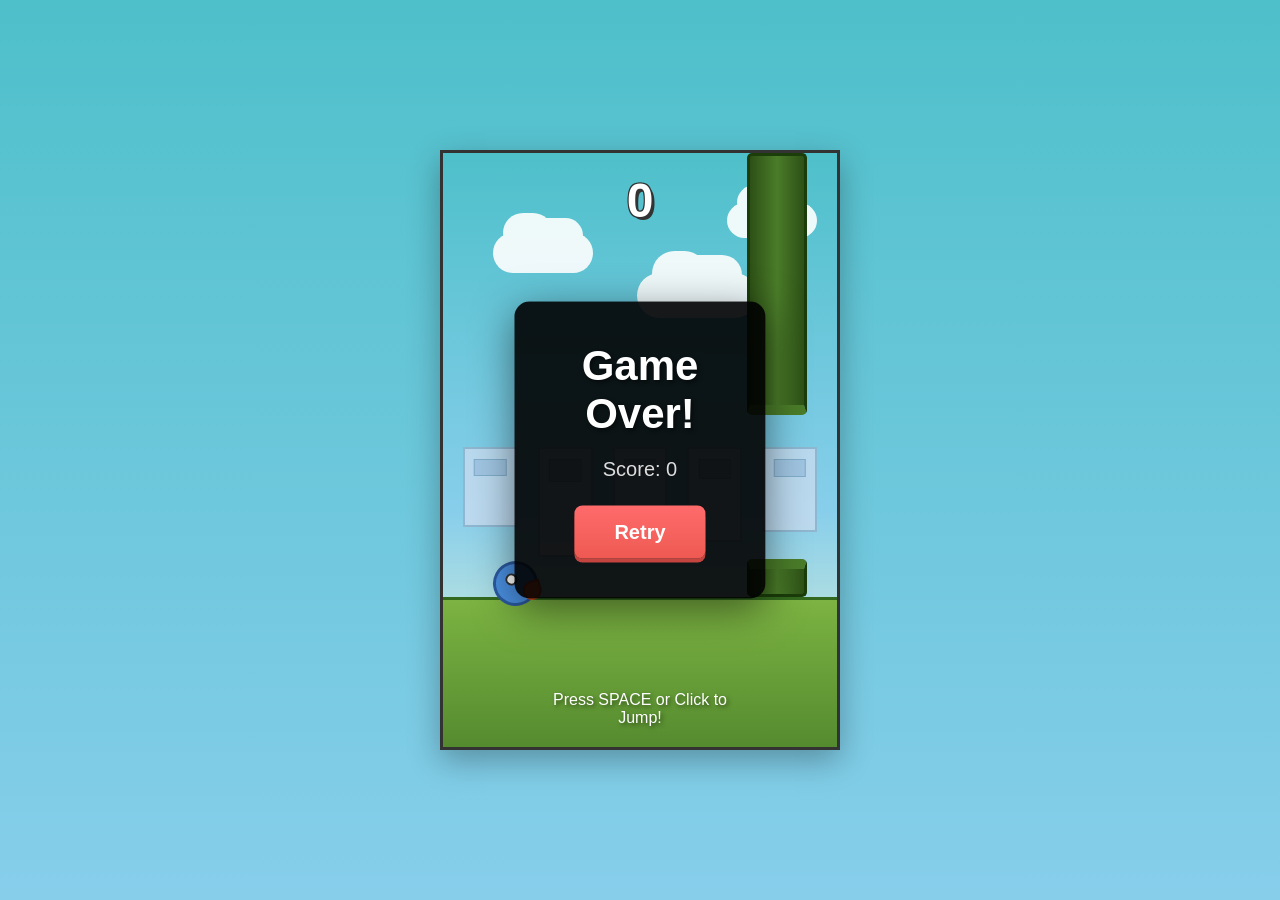
<file: index.html>
<!DOCTYPE html>
<html lang="en">
<head>
    <meta charset="UTF-8">
    <meta name="viewport" content="width=device-width, initial-scale=1.0">
    <title>Flappy Bird Game</title>
    <link rel="stylesheet" href="style.css">
    <link rel="icon" type="image/png" sizes="32x32" href="favicon-32x32.png">
    <link rel="icon" type="image/png" sizes="16x16" href="favicon-16x16.png">

</head>
<body>
   <div id="game-container">
        <!-- Clouds -->
        <div class="cloud cloud1"></div>
        <div class="cloud cloud2"></div>
        <div class="cloud cloud3"></div>

        <!-- Buildings -->
        <div class="buildings">
            <div class="building" style="height: 80px;"></div>
            <div class="building" style="height: 110px;"></div>
            <div class="building" style="height: 70px;"></div>
            <div class="building" style="height: 95px;"></div>
            <div class="building" style="height: 85px;"></div>
        </div>

        <!-- Ground -->
        <div class="ground"></div>

        <!-- Bird -->
        <div id="bird"></div>

        <!-- Score -->
        <div id="score">0</div>

        <!-- Game Over Modal -->
        <div id="gameOver">
            <h2>Game Over!</h2>
            <p>Score: <span id="finalScore">0</span></p>
            <button id="retryBtn">Retry</button>
        </div>

        <!-- Instructions -->
        <div id="instructions">
            <p>Press SPACE or Click to Jump!</p>
        </div>
    </div>


    <script src="script.js"></script>
</body>
</html>
</file>
<file: style.css>
* {
            margin: 0;
            padding: 0;
            box-sizing: border-box;
        }

        body {
            display: flex;
            justify-content: center;
            align-items: center;
            min-height: 100vh;
            background: linear-gradient(to bottom, #4ec0ca 0%, #87ceeb 100%);
            font-family: 'Arial', sans-serif;
        }

        #game-container {
            position: relative;
            width: 400px;
            height: 600px;
            background: linear-gradient(to bottom, #4ec0ca 0%, #87ceeb 60%, #e8f4d4 100%);
            overflow: hidden;
            border: 3px solid #333;
            box-shadow: 0 10px 30px rgba(0,0,0,0.3);
        }

        /* Clouds */
        .cloud {
            position: absolute;
            background: white;
            border-radius: 100px;
            opacity: 0.9;
        }

        .cloud::before,
        .cloud::after {
            content: '';
            position: absolute;
            background: white;
            border-radius: 100px;
        }

        .cloud1 {
            width: 100px;
            height: 40px;
            top: 80px;
            left: 50px;
        }

        .cloud1::before {
            width: 50px;
            height: 40px;
            top: -20px;
            left: 10px;
        }

        .cloud1::after {
            width: 60px;
            height: 35px;
            top: -15px;
            right: 10px;
        }

        .cloud2 {
            width: 120px;
            height: 45px;
            top: 120px;
            right: 80px;
        }

        .cloud2::before {
            width: 55px;
            height: 45px;
            top: -22px;
            left: 15px;
        }

        .cloud2::after {
            width: 65px;
            height: 40px;
            top: -18px;
            right: 15px;
        }

        .cloud3 {
            width: 90px;
            height: 35px;
            top: 50px;
            right: 20px;
        }

        .cloud3::before {
            width: 45px;
            height: 35px;
            top: -18px;
            left: 10px;
        }

        /* City buildings */
        .buildings {
            position: absolute;
            bottom: 150px;
            left: 0;
            width: 100%;
            height: 150px;
            display: flex;
            gap: 20px;
            padding: 0 20px;
        }

        .building {
            flex: 1;
            background: rgba(200, 220, 240, 0.8);
            border: 2px solid rgba(100, 150, 180, 0.5);
            position: relative;
        }

        .building::before {
            content: '';
            position: absolute;
            top: 10px;
            left: 50%;
            transform: translateX(-50%);
            width: 60%;
            height: 20%;
            background: rgba(100, 150, 200, 0.3);
            border: 1px solid rgba(100, 150, 180, 0.5);
        }

        /* Ground */
        .ground {
            position: absolute;
            bottom: 0;
            left: 0;
            width: 100%;
            height: 150px;
            background: linear-gradient(to bottom, #7cb342 0%, #558b2f 100%);
            border-top: 3px solid #33691e;
        }

        #bird {
            position: absolute;
            width: 45px;
            height: 45px;
            background: #4a90e2;
            border-radius: 50%;
            border: 3px solid #2c5aa0;
            z-index: 10;
            transition: transform 0.1s;
        }

        #bird::before {
            content: '';
            position: absolute;
            top: 8px;
            right: -8px;
            width: 15px;
            height: 15px;
            background: #ff6b35;
            border-radius: 50% 0 50% 50%;
            transform: rotate(-45deg);
            border: 2px solid #d94a1a;
        }

        #bird::after {
            content: '';
            position: absolute;
            top: 12px;
            left: 8px;
            width: 8px;
            height: 8px;
            background: white;
            border-radius: 50%;
            border: 2px solid #333;
        }

        .pipe {
            position: absolute;
            width: 60px;
            background: linear-gradient(to right, #2d5016 0%, #4a7c29 50%, #2d5016 100%);
            border: 3px solid #1a3d0a;
            border-radius: 5px;
            z-index: 5;
        }

        .pipe-top {
            border-bottom: 10px solid #4a7c29;
        }

        .pipe-bottom {
            border-top: 10px solid #4a7c29;
        }

        #score {
            position: absolute;
            top: 20px;
            left: 50%;
            transform: translateX(-50%);
            font-size: 48px;
            font-weight: bold;
            color: white;
            text-shadow: 3px 3px 0 #333, -1px -1px 0 #333, 1px -1px 0 #333, -1px 1px 0 #333;
            z-index: 100;
        }

        #gameOver {
            display: none;
            position: absolute;
            top: 50%;
            left: 50%;
            transform: translate(-50%, -50%);
            background: rgba(0, 0, 0, 0.9);
            padding: 40px 60px;
            border-radius: 15px;
            text-align: center;
            z-index: 1000;
            box-shadow: 0 10px 40px rgba(0,0,0,0.5);
        }

        #gameOver h2 {
            color: white;
            font-size: 42px;
            margin-bottom: 20px;
            text-shadow: 2px 2px 4px rgba(0,0,0,0.5);
        }

        #gameOver p {
            color: #ddd;
            font-size: 20px;
            margin-bottom: 25px;
        }

        #retryBtn {
            background: linear-gradient(to bottom, #ff6b6b 0%, #ee5a52 100%);
            color: white;
            border: none;
            padding: 15px 40px;
            font-size: 20px;
            font-weight: bold;
            border-radius: 8px;
            cursor: pointer;
            box-shadow: 0 4px 0 #c44540;
            transition: all 0.1s;
        }

        #retryBtn:hover {
            background: linear-gradient(to bottom, #ff7b7b 0%, #ff6a62 100%);
            transform: translateY(-2px);
            box-shadow: 0 6px 0 #c44540;
        }

        #retryBtn:active {
            transform: translateY(2px);
            box-shadow: 0 2px 0 #c44540;
        }

        #instructions {
            position: absolute;
            bottom: 20px;
            left: 50%;
            transform: translateX(-50%);
            color: white;
            font-size: 16px;
            text-shadow: 2px 2px 4px rgba(0,0,0,0.5);
            z-index: 100;
            text-align: center;
        }
</file>
